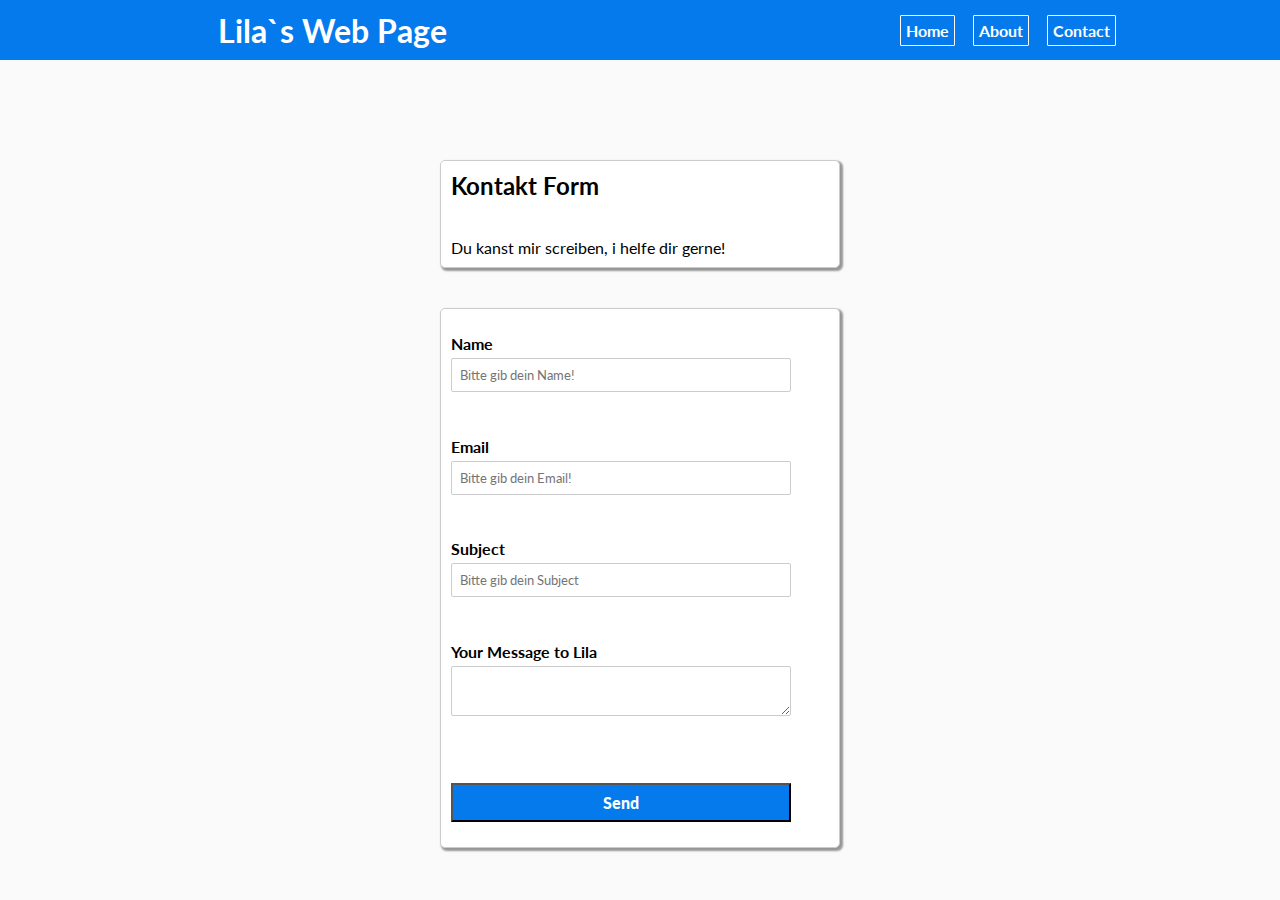
<file: contact.html>
<!DOCTYPE html>
<html lang="en">
<head>
    <meta charset="UTF-8">
    <meta name="viewport" content="width=device-width, initial-scale=1.0">
    <title>Web site</title>
    <link rel="stylesheet", type="text/css" href="style.css"/>
    <link rel="stylesheet" href="https://cdnjs.cloudflare.com/ajax/libs/font-awesome/5.15.1/css/all.min.css" integrity="sha512-+4zCK9k+qNFUR5X+cKL9EIR+ZOhtIloNl9GIKS57V1MyNsYpYcUrUeQc9vNfzsWfV28IaLL3i96P9sdNyeRssA==" crossorigin="anonymous" />
</head>
<body>
    <div class="heading">
        <div class="heading_logo">
            <h1 class="h1">Lila`s Web Page</h1>
        </div>
        <div class="heading_selections">
    
                <a href="index.html">  Home</a>
                <a href="about.html"> About</a>
                <a href="contact.html"> Contact</a>
            </div>
            <div class="hamburger_menu">
                <i class="fas fa-bars fa-2x" id="hamburgerButton"></i>
             
            </div>
            
        </div>

    </div>
    <div class="slider" id="sliderid">

            <a href="index.html"><i id="selectIcon1" class="fas fa-home fa-2x"></i><div>Home</div></a>
            <a href="about.html"><i id="selectIcon2" class="far fa-address-card fa-2x"></i><div>About</div></a>
            <a href="contact.html"><i id="selectIcon3" class="fas fa-envelope-open-text fa-2x"></i><div>Contact</div></a>

    </div>
    <div class="contact">
        <div class="contact_form_container">
            <div class="contact_form_header">
                <h2> Kontakt Form</h2>
                <p>Du kanst mir screiben,
                    i helfe dir gerne!</p>

            </div>
            <div class="contact_form_body">
                <form method="POST" action="#">
                <div>
                    <label for="name">Name</label>
                    <br>
                    <input type="text" required placeholder="Bitte gib dein Name!">
                </div>
                <div>
                    <label for="email">Email</label>
                    <br>
                    <input type="email" required placeholder="Bitte gib dein Email!">
                </div>
  
                <div>
                    <label for="subject">Subject</label>
                    <br>
                    <input type="text" required placeholder="Bitte gib dein Subject">
                </div>
                <div>
                    <label for="nessage">Your Message to Lila</label>
                    <br>
                    <textarea type="text" >
                    </textarea>
                </div>
                <div>
                    <button class="contact_submut_btn">Send</button>
                
                </div>
            </form>
        </div>
       
    </div>
     <script src="style.js"></script>
</body>
</html>
</file>
<file: style.css>
@import url('https://fonts.googleapis.com/css2?family=Lato:wght@300&display=swap');
*{
    
    font-family: 'Lato', sans-serif;
    box-sizing: border-box;
    padding: 0px;
    margin: 0px;
}
.heading {
    background: #047aed ;
    display: flex;
    justify-content: space-around;
    color: #fff;
    align-items: center;
    padding: 15px 0 15px 0;
    height: 60px;
}

.heading_selections {
    display: flex;
    justify-content: space-between;

}
.hamburger_menu{
    display: none;
}
.heading_selections  a{
    flex: 2;
    margin-left: 10%;
    padding: 5px;
    border :1px solid #fff;
    border-radius: 1px;
    font-size: 16px;
    font-weight: 700;
    cursor: pointer;
    transition:background .4s;
}
.heading_selections a:hover{
    background: #fff;
    color: #047aed;   
}

a{
    text-decoration: none;
    color: #fff;
}
body{
    background: #fafafa;
}
.main_photo{
    position: relative;
    top: 60px;
    height: 400px;
    width: 80%;
    margin: auto;
   

}
.main_photo img {
    object-fit: contain;
    position: relative;
    display: block;
    height: 100%;
    width: 100%;
    margin: auto;
    transition: .5s ease-in-out  transform;
    z-index: 400;
    filter: grayscale(100%);
    
}

.main_photo img:hover{
    transform: scale(1.25);
    filter: grayscale(0%);

}
.help_photos{
    display: flex;
    justify-content:flex-start;
    position: relative;
    top:135px;
    height: 200px;
    width: 80%;
    margin: auto;
    border:1px solid #ccc
}.images{
    flex-grow: 2;
    object-fit: fill;
    width: 10%;
    height: 100%;
    opacity: 0.4;
    cursor: pointer ;
    margin: auto;
}
.active{
    opacity: 1;
}
.slider{
    display: none;
}
.welcome{
    width: 80%;
    margin: 25px auto;
    position: relative;
    top: 19vh;
    background-color: #fff;
    border-radius: 5px;
    padding:5% ;
    

    box-shadow: 2px 2px 2px 1px rgba(0, 0, 0, 0.4);

}
.welcome p{
    position: relative;
    top: 5px;
    padding-bottom:40px ;

}
.follow_me{
    width: 80%;
    height: 25vh;
    margin: auto;
    position: relative;
    top: 25vh;
    border: 1px solid #ccc;
    padding: 5%;
   
    background-color: #fff;
    border-radius: 5px;

    box-shadow: 2px 2px 2px 1px rgba(0, 0, 0, 0.4);
  
    

}
  

.follow_me_icon{
    color: palegreen;
    display: flex;
    justify-content: space-between;
    position: relative;
    top: 5vh;
    margin: auto;
}
.africa_images{
    width: 80%;
    height: 35vh;
    margin: auto;
    position: relative;
    top: 30vh;
    margin-bottom:40vh ;

    

}

.africa_frame{
    border:5px solid paleturquoise;
    position: relative;
    width: 100%;
    max-width: 700px;
    height: 100%;
    margin: auto;
    overflow: hidden;
    box-shadow: 2px 2px 5px 10px rgba(0, 0, 0, 0.4);
    transition: opacity ease-in-out .4s;
}
.africa_frame:hover .africa_buttons{
    opacity: 1;
}

.africa_buttons{
    position: absolute;
    color: #fff;
    opacity: 0.3;
    width: 100%;
    z-index: 500;
    top: 45%;
    display: flex;
    justify-content: space-between;
    transition: opacity ease-in-out .4s;
}




.image_container{
 
    width: 100%;
    height: 100%;
    display: flex;
   
}
.image_container img{
    width: 100%;
    
    height: 100%;
    object-fit: cover;
    flex-grow: 1;
}
.cart_container{
    position: relative;
    top: 10px;
    height: 80vh;
    width: 80%;
    margin: auto;
    display: flex;
    justify-content: space-between;
    flex-wrap:wrap;
}

.cart{
    border: 1px solid #ccc;
    position: relative;
    top: 10px;
    height: 300px;
    width: 27%;
    margin: auto;
    border-radius: 10px;
    box-shadow: 2px 2px 10px 5px rgba(0, 0, 0, 0.2);
    transition: ease-in-out .5 box-shadow;
    margin-bottom: 15px;
   
}
.cart:hover{
    box-shadow: 2px 2px 5px 4px rgba(0, 0, 0, 0.2);
}
.cart_img{
    height: 70%;
    width: 100%;
  
}
.cart_img img{
    width: 100%;
    height: 100%;
    object-fit: fill;
    border-top-right-radius: 10px;
    border-top-left-radius: 10px;
    border-bottom: 1px solid #ccc;


}
.cart_header_container{
    height: 15%;
    width: 100%;
    padding-top: 10px;
    padding-left:5px ;
}
.cart_header{
    height: 15%;
    width: 100%;
    border-bottom: 1px solid #ccc;

}
.cart_header a{
    color: black;
    font-weight: bolder;
    position: relative;
    margin-top: 10px;
   

}
.cart_info{
    height: 15%;
    width: 100%;
    display: flex;
    justify-content: space-around;
    align-items: center;

}
.contact{
    width: 90%;
    height: 80vh;
    margin: auto;
}
.contact_form_container{
    position: relative;
    top: 100px;
    width: 100%;

    height: 100%;
    margin: auto;

}
.contact_form_header{
    max-width: 400px;;
    height: 15%;
    display: flex;
    flex-direction: column;
    justify-content: space-between;
    border: 1px solid #ccc;
    padding: 10px;
    background-color: #fff;
    border-radius: 5px;
    margin: auto;
    box-shadow: 2px 2px 2px 1px rgba(0, 0, 0, 0.4);
}
.contact_form_body{

    max-width: 400px;
    margin: auto;
    height: 75%;
    display: flex;
    position: relative;
    border: 1px solid #ccc;
    padding: 25px 10px 25px 10px;
    top: 40px;
    flex-direction: column;
    justify-content: space-between;
    background-color: #fff;
    border-radius: 5px;
    box-shadow: 2px 2px 2px 1px rgba(0, 0, 0, 0.4);
    font-weight: bolder;

}
input[type=text], input[type=email], textarea{
    border: 1px solid #ccc;
    width: 90%;
    padding: 8px;
    border-radius: 2px;
    margin-top: 5px;
    
}
.contact_submut_btn{
    width: 90%;
    margin-top: 20px;
    padding: 8px;
    background-color: #047aed;
    color: #fff;
    font-size: 16px;
    font-weight: 900;
}
form{
    height: 100%;
    display: flex;
    justify-content: space-between;
    flex-direction: column;
}
form div label{
    padding: 15px 0 25px 0;
   
}


@media only screen and (max-width: 1000px) {
    .heading{
        border-bottom-right-radius:20px ;
        border-bottom-left-radius:20px ;
        box-shadow: 2px 2px 2px 1px rgba(0, 0, 0, 0.2);
    }
    .hamburger_menu{
        display: flex;
        font-weight: 800;

    }
    #hamburgerButton{
        height: 100%;
        width: 100%;
        color: #fff;
      
    }
    .heading_selections {
        display: none;
    }
    .slider{
        display: flex;
        background-color: #047aed;
        align-items: center;
        justify-content: space-around;
        height: 90px;
        position: relative;
        top:-400px;
        width: 100%;
        z-index: 500;
        border-bottom-right-radius:20px ;
        border-bottom-left-radius:20px ;
        border-top-right-radius:20px ;
        border-top-left-radius:20px ;
        
    }

   
    .slider  a{
        flex-grow: 2;
        margin-left: 10%;
        padding: 10px;
        color: #fff;
        font-size: 16px;
        font-weight: 500; 
    }

    .slider  a i{
        margin-bottom: 10px;
        padding-left: 5px;
    }
    .images{
        object-fit: fill;
        
    }
    .help_photos{
        height: 100px;
        top: -70px;

    }
    .slider ul a i {
        margin-right: 15px;
       
    }
    .main_photo{
        height: 150px;
        
        top:-80px;
    }
    .africa_images{
     
        top: 10vh;
        
        
    
    }
    .main_photo img{
        filter: grayscale(0%);
    }
    .h1{
        font-size: 18px;
    }
    .cart_container{
        display: inline;
        flex-direction: column;
    }

    .cart{
  
        width: 80%;
  
       
    }
    
    .welcome{
        top: 0vh;
    }
     .follow_me{
        top: 0vh;
    }
    .contact_form_container{
       
        top: 0px;
        
    
    }
  }
</file>
